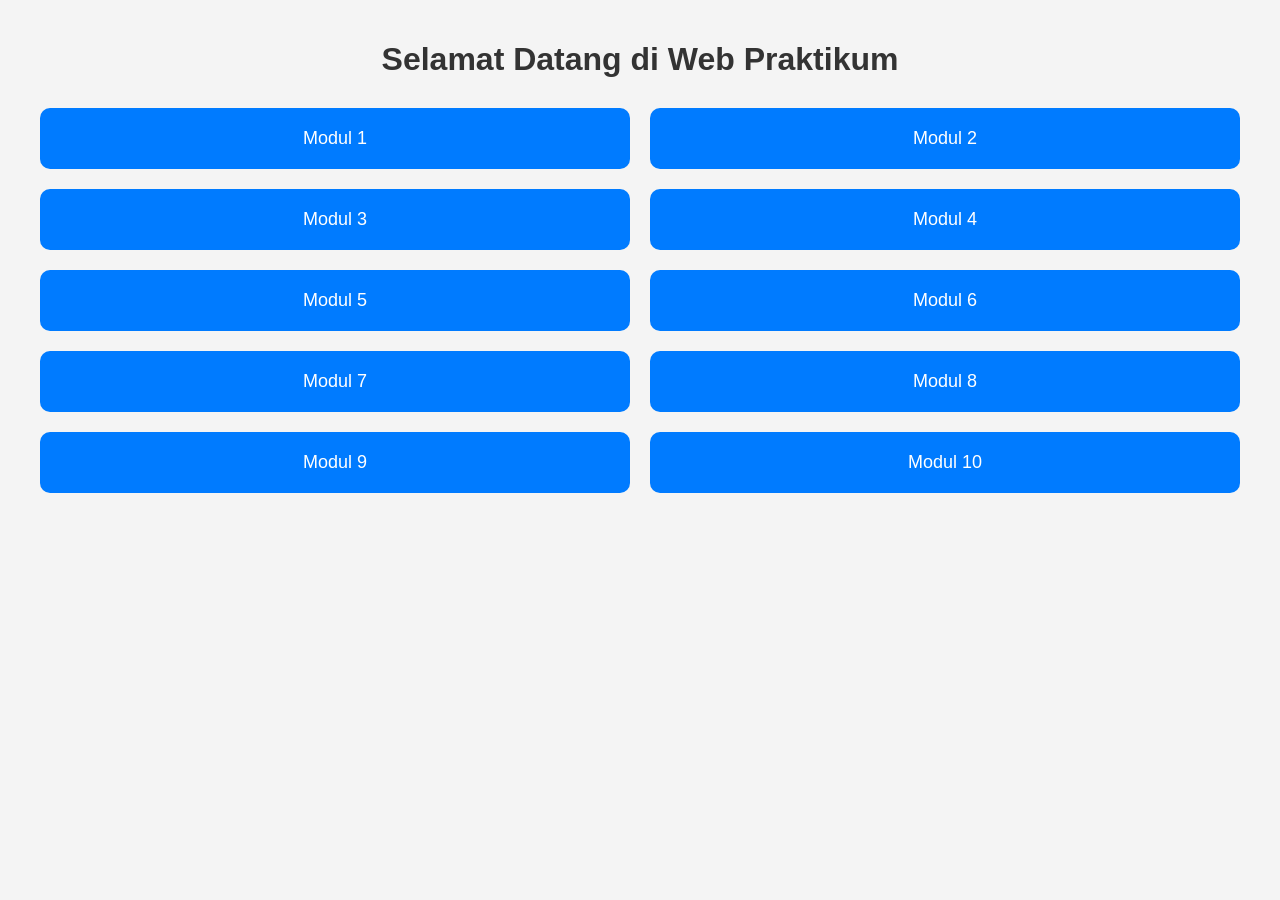
<file: index.html>
<!DOCTYPE html>
<html lang="en">
<head>
    <meta charset="UTF-8">
    <meta name="viewport" content="width=device-width, initial-scale=1.0">
    <title>Web Pribadi - Modul Praktikum</title>
    <link rel="stylesheet" href="css/styles.css">
</head>
<body>
    <div class="container">
        <h1>Selamat Datang di Web Praktikum</h1>
        <div class="button-grid">
            <button class="module-button" onclick="location.href='module1.html'">Modul 1</button>
            <button class="module-button" onclick="location.href='module2.html'">Modul 2</button>
            <button class="module-button" onclick="location.href='module3.html'">Modul 3</button>
            <button class="module-button" onclick="location.href='module4.html'">Modul 4</button>
            <button class="module-button" onclick="location.href='module5.html'">Modul 5</button>
            <button class="module-button" onclick="location.href='module6.html'">Modul 6</button>
            <button class="module-button" onclick="location.href='module7.html'">Modul 7</button>
            <button class="module-button" onclick="location.href='module8.html'">Modul 8</button>
            <button class="module-button" onclick="location.href='module9.html'">Modul 9</button>
            <button class="module-button" onclick="location.href='module10.html'">Modul 10</button>
        </div>
    </div>
</body>
</html>
</file>
<file: css/styles.css>
/* General Styles */
body {
    font-family: Arial, sans-serif;
    margin: 0;
    padding: 0;
    background-color: #f4f4f4;
}

.container {
    max-width: 1200px;
    margin: 0 auto;
    padding: 20px;
    text-align: center;
}

h1 {
    color: #333;
}

.button-grid {
    display: grid;
    grid-template-columns: repeat(2, 1fr);
    gap: 20px;
    margin-top: 30px;
}

.module-button {
    background-color: #007bff;
    color: white;
    border: none;
    padding: 20px;
    font-size: 18px;
    cursor: pointer;
    border-radius: 10px;
    transition: background-color 0.3s ease;
}

.module-button:hover {
    background-color: #0056b3;
}

/* Modul Page Styles */
.modul-container {
    max-width: 800px;
    margin: 0 auto;
    padding: 20px;
    background-color: white;
    border-radius: 10px;
    box-shadow: 0 0 10px rgba(0, 0, 0, 0.1);
}

.modul-header {
    text-align: center;
    margin-bottom: 20px;
}

.subbab {
    margin-bottom: 30px;
}

.subbab h2 {
    color: #007bff;
    margin-bottom: 10px;
}

.video-container {
    margin-bottom: 20px;
}

.risehand-form {
    position: fixed;
    top: 20px;
    right: 20px;
    background-color: white;
    padding: 20px;
    border-radius: 10px;
    box-shadow: 0 0 10px rgba(0, 0, 0, 0.1);
}

.risehand-form input {
    display: block;
    margin-bottom: 10px;
    padding: 10px;
    width: 100%;
    border: 1px solid #ccc;
    border-radius: 5px;
}

.risehand-form button {
    background-color: #007bff;
    color: white;
    border: none;
    padding: 10px 20px;
    cursor: pointer;
    border-radius: 5px;
}

.risehand-form button:hover {
    background-color: #0056b3;
}

.risehand-list {
    margin-top: 20px;
}

.risehand-list ul {
    list-style-type: none;
    padding: 0;
}

.risehand-list li {
    background-color: #f9f9f9;
    padding: 10px;
    margin-bottom: 10px;
    border-radius: 5px;
    border: 1px solid #ddd;
}

/* Rise Hand Button for Mobile */
.risehand-button {
    display: none; /* Sembunyikan tombol di desktop */
    position: fixed;
    bottom: 20px;
    right: 20px;
    background-color: #007bff;
    color: white;
    border: none;
    padding: 15px;
    border-radius: 50%;
    cursor: pointer;
    box-shadow: 0 0 10px rgba(0, 0, 0, 0.2);
    z-index: 1000;
}

.risehand-button:hover {
    background-color: #0056b3;
}

/* Modal untuk Rise Hand Form */
.risehand-modal {
    display: none; /* Sembunyikan modal secara default */
    position: fixed;
    top: 50%;
    left: 50%;
    transform: translate(-50%, -50%);
    background-color: white;
    padding: 20px;
    border-radius: 10px;
    box-shadow: 0 0 10px rgba(0, 0, 0, 0.2);
    z-index: 1001;
    width: 90%;
    max-width: 400px;
}

.risehand-modal h3 {
    margin-top: 0;
}

.risehand-modal input {
    display: block;
    margin-bottom: 10px;
    padding: 10px;
    width: 100%;
    border: 1px solid #ccc;
    border-radius: 5px;
}

.risehand-modal button {
    background-color: #007bff;
    color: white;
    border: none;
    padding: 10px 20px;
    cursor: pointer;
    border-radius: 5px;
}

.risehand-modal button:hover {
    background-color: #0056b3;
}

/* Overlay untuk modal */
.overlay {
    display: none; /* Sembunyikan overlay secara default */
    position: fixed;
    top: 0;
    left: 0;
    width: 100%;
    height: 100%;
    background-color: rgba(0, 0, 0, 0.5);
    z-index: 1000;
}

/* Media Query untuk iPad Mini dan Smartphone */
@media (max-width: 768px) {
    .risehand-form {
        display: none; /* Sembunyikan form di mobile */
    }

    .risehand-button {
        display: block; /* Tampilkan tombol di mobile */
    }
}
</file>
